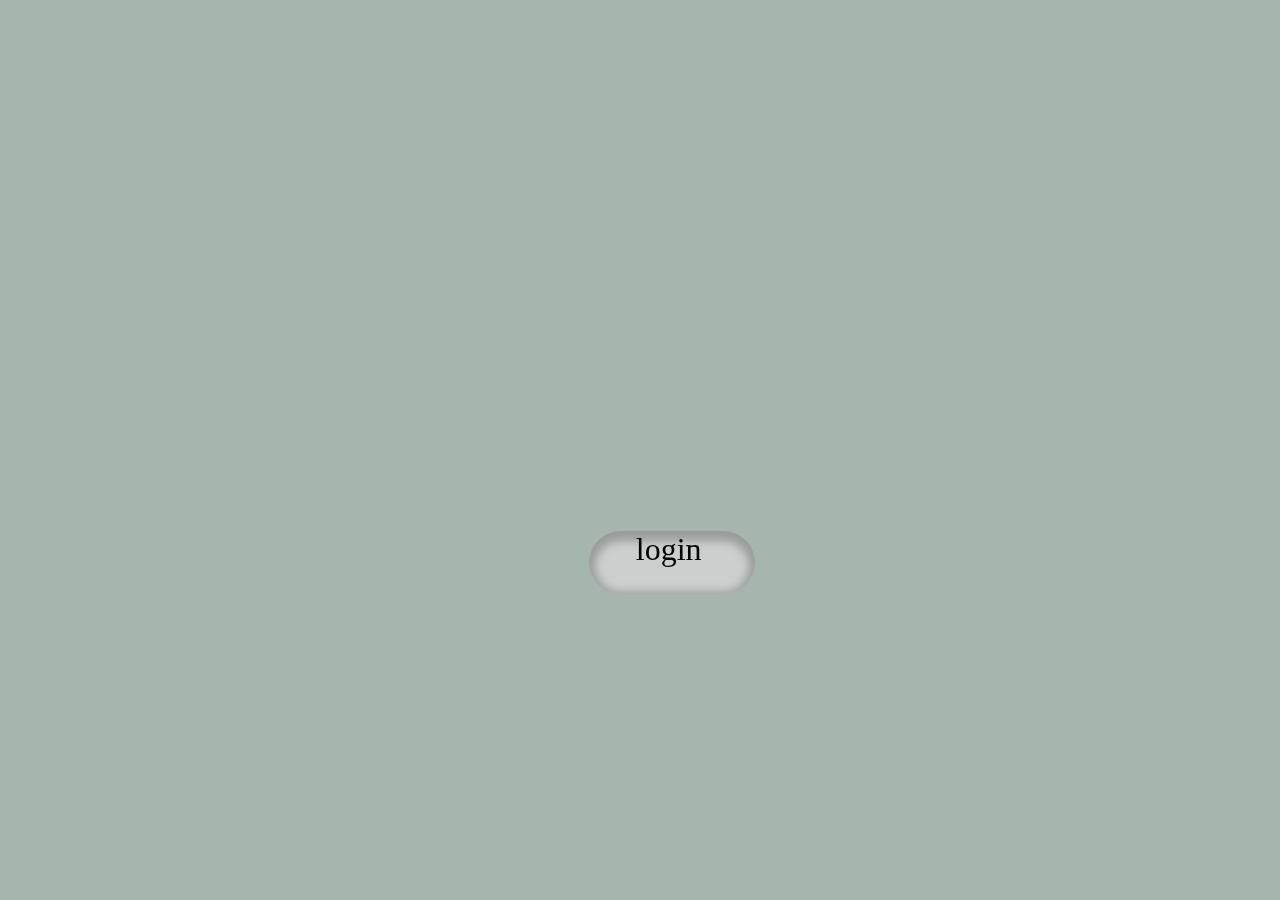
<file: index.html>
<html>

<head>
           <title>Login</title>
    <style>
        html {
            background-image: url(https://raw.githubusercontent.com/abh-inav/myprojects/main/indexMedia/wallpaper.jpg);
            background-size: 100%;
            background-repeat: no-repeat;
        }

        body {
            margin: 0px;
            width: 100%;
            height: 100%;
            background: rgba(43, 80, 62, 0.42);
            backdrop-filter: blur(4.5px);
        }


        #loginbtn {

            width: 13%;
            height: 7%;
            /* flex-shrink: 0; */
            border-radius: 46px;
            background: rgba(217, 217, 217, 0.74);
            box-shadow: 0px 4px 10px 6px rgba(0, 0, 0, 0.25) inset;
            left: 46%;
            top: 59%;
        }

        #circle,
        #loginbtn {
            position: absolute;

        }

        #circle {
            background-image: url(https://raw.githubusercontent.com/abh-inav/myprojects/main/indexMedia/myimage.jpg);
            width: 140px;
            height: 140px;
            border-radius: 364px;
            left: 47%;
            top: 31%;
            background-size: 100%;
            background-repeat: no-repeat;
        }

        p {
            margin: 0 0 0 47px;
            font-family: serif;
            font-size: 2pc;
        }

        #loginbtn:hover {
            background: rgb(142 90 90 / 74%);
            box-shadow: 0px 4px 10px 6px rgba(0, 0, 0, 0.25) inset;
            cursor: pointer;
        }
        @keyframes fadeIn {
            100% {opacity:10% ;} 
        }
    </style>
</head>

<body>
    <div id="ovrlayblur">

    </div>
    <div id="circle"></div>
    <div id="loginbtn" onclick="onclicbtn()">
        <p>login</p>
    </div>
</body>
<script>
    function onclicbtn() {
        document.querySelector("html").style.animation='fadeIn 1s';
        newpage();
        
    }
    function newpage() {
        window.location.replace('desktop.html');
    }
</script>

</html>
</file>
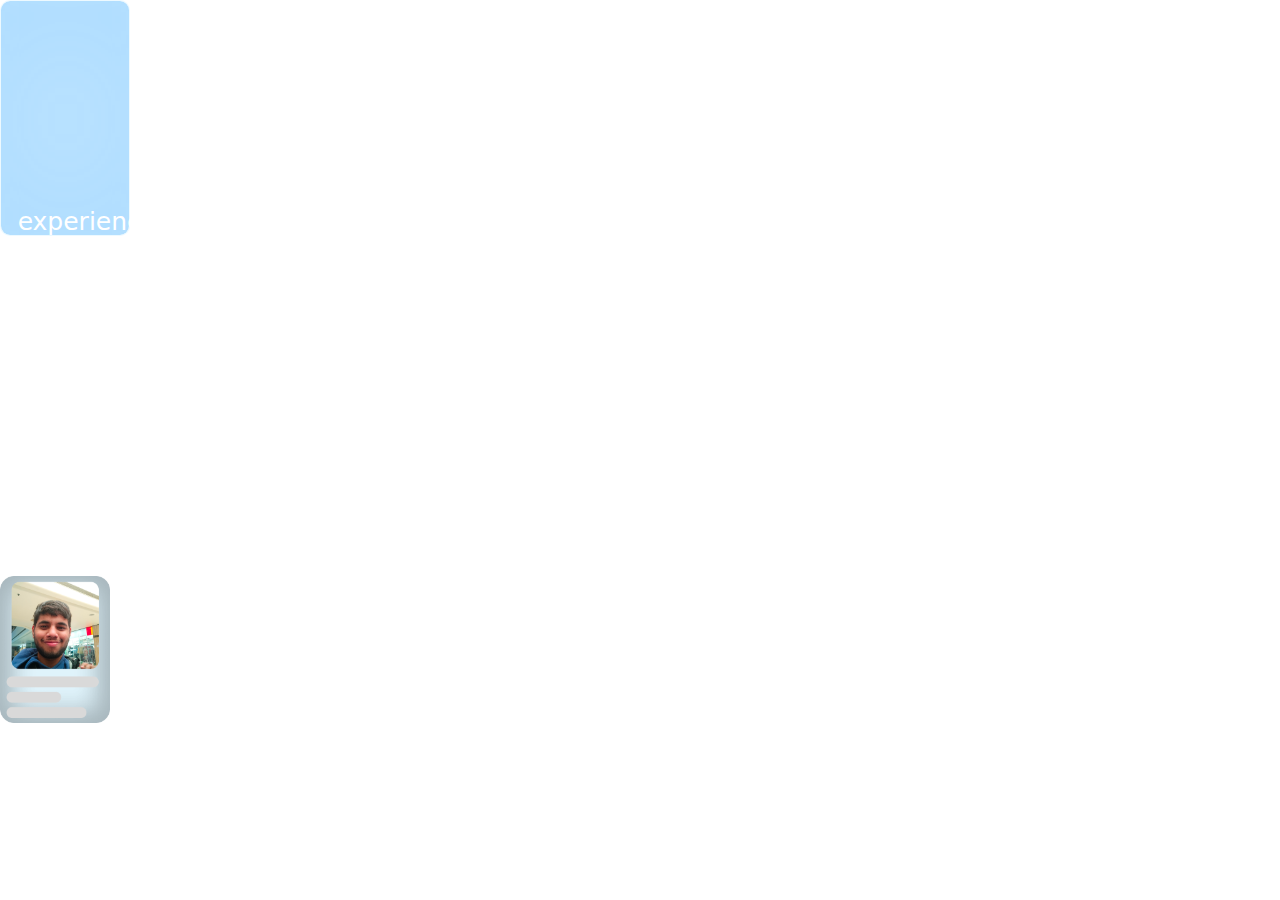
<file: desktop.html>
<!DOCTYPE html>
<html>

<head>
    <title>Desktop</title>
    <style>
        html {
            z-index: -1;
            background-image: url(https://raw.githubusercontent.com/abh-inav/myprojects/main/indexMedia/wallpaper.jpg);
            background-size: 100%;
            background-repeat: no-repeat;
        }

        body {
            z-index: 1;
            margin: 0px;
            width: 100%;
            height: 100%;
        }

        .folder {
            z-index: 3;
            position: absolute;
            background-image: url(https://raw.githubusercontent.com/abh-inav/myprojects/main/indexMedia/folder.png);
            background-size: 100%;
            width: 10%;
            height: 26%;
            background-repeat: no-repeat;
        }
       .file {
            z-index: 3;
            position: absolute;
            background-size: 100%;
            width: 10%;
            height: 26%;
            background-repeat: no-repeat;
        }
        
        .folder:hover {
            border: solid 1px #e0f5ff96;
            box-shadow: 1px 1px 88px 59px #87ccffa6 inset;
            border-radius: 10px;
        }

        #anmly {
            z-index: 2;
            position: absolute;
            height: 100%;
            width: 100%;
            animation: comin 1s;
        }
.Dtext{
    top: 88%;
    left: 13%;
    font-family: system-ui;
    font-size: 25px;
    color: white;
    position: absolute;
margin: 0px;
cursor: pointer;
}
   #skills{
    top: 32%;
   }     
           #resume{
    top: 64%;
    background-size: 86%;
   }     


        @keyframes comin {
            0% {
                top: 100%;
            }

            100% {
                top: 0%;
            }
        }
        iframe{
            position: absolute;
    left: 9%;
    top: 5%;
    height: 90%;
    width: 82%;
    border-radius: 31px;
        }
    </style>
</head>

<body>
    <div id="anmly">
        <div id="experience" class="folder"  onclick="window.location.replace('fileexplorer.html')">
            <p id="expT" class="Dtext">experience</p>
        </div>
        <div id="skills" class="folder">
            <p id="sklT" class="Dtext">skills</p>
        </div>
          <div id="resume" class="file" style='background-image: url(indexMedia/resumeicn.png);'>
            <p id="resumeT" class="Dtext">resume</p>
        </div>
    </div>
</body>
<script>
    let p;
    let c= true;
 const skills = document.getElementById('skills');
 const resume = document.getElementById('resume');
const anmly = document.getElementById('anmly');
skills.addEventListener('click', function(){
    if(c){
    anmly.insertAdjacentHTML('beforeend', ' <iframe id="ifr" src="ifile.html" ></iframe>');
p=document.querySelector("#ifr");
    c=false;
    }else{
        p.remove();
        c=true;
    }
})
resume.addEventListener('click', function(){
    if(c){
    anmly.insertAdjacentHTML('beforeend', ' <iframe  id="ifrre"src="indexFiles/resumeword972023.pdf"></iframe>');
p=document.querySelector("#ifrre");
    c=false;
    }else{
        p.remove();
        c=true;
    }
})
</script>
</html>
</file>
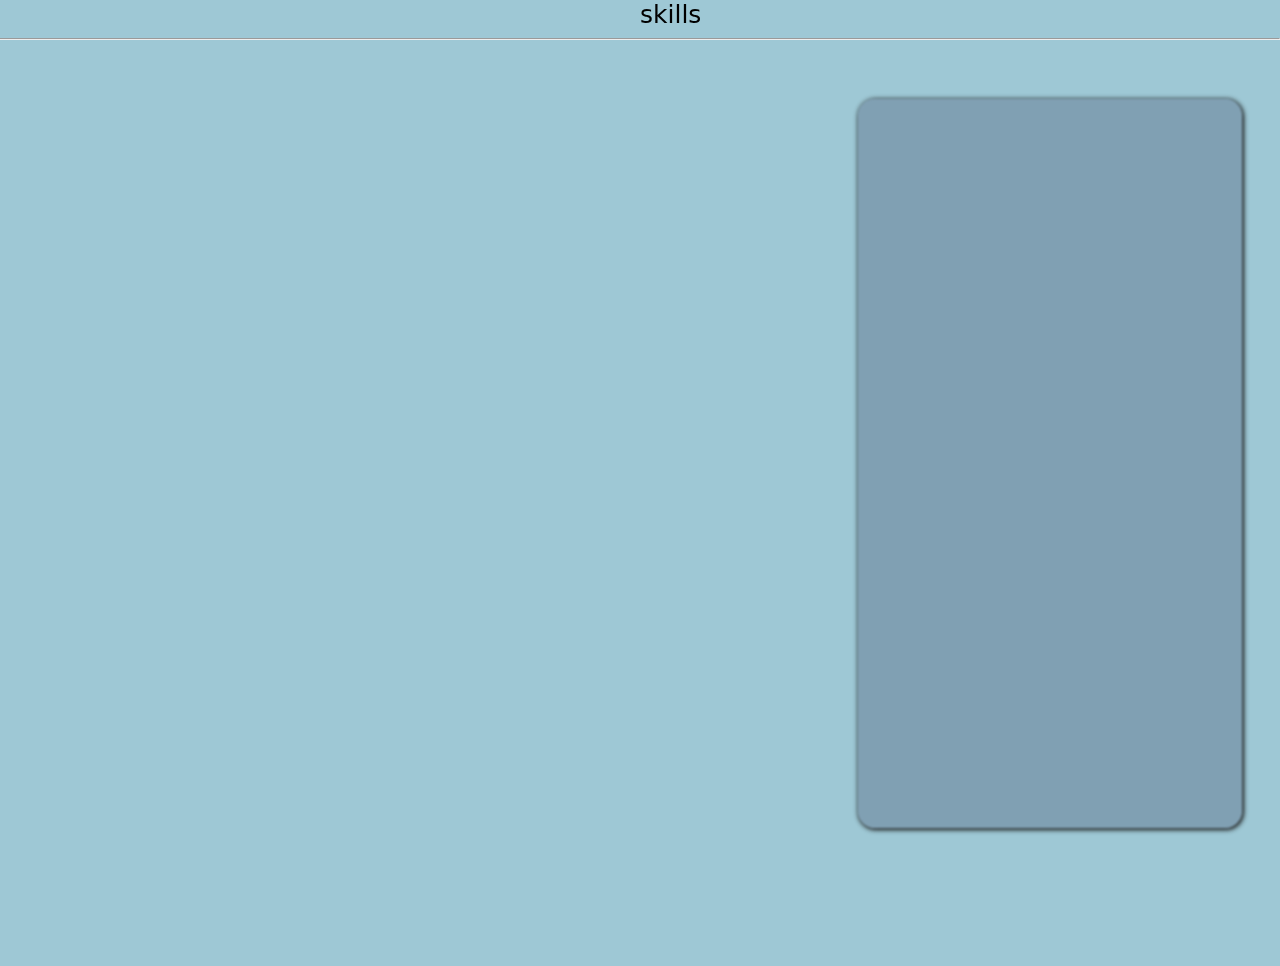
<file: ifile.html>
<html>

<head>
    <style>
        html {
            background: rgba(102, 168, 189, 0.63);

        }

        hr {
            width: 100%;
            position: fixed;
            right: 0px;
            top: 30px;
        }

        #heading {
            font-family: system-ui;
            font-size: 25px;
            position: fixed;
            top: 0px;
            right: 2%;
            left: 50%;
            margin-top: 0px;
            margin-bottom: 0px;
        }

        button {
            left: 95%;
            position: absolute;
            height: 26px;
            border-radius: 33px;
            width: 26px;
            top: 1%;
            border-width: 0px;
            background-image: url(indexMedia/close.png);
            padding: 0px;
            background-size: 100%;
            background-repeat: no-repeat;
        }

        .icnc {
            width: 15.874%;
            height: 100%;
            background-repeat: no-repeat;
            background-size: 80%;
        }

        #icncnt {
            z-index: -1;
            width: 66%;
            height: 100%;
            display: flex;
            flex-direction: column;
            top: 66px;
            position: absolute;
        }

        #description {
            position: fixed;
            width: 30%;
            height: 81%;
            background: #6a839b94;
            top: 11%;
            right: auto;
            bottom: auto;
            left: 67%;
            border-radius: 17px;
            filter: blur(1px);
            /* box-shadow: 4px 5px 7px 9px red inset; */
            box-shadow: 1px 1px 4px 1px #1a1a1a;
        }

        .icnRW {
            display: flex;
            flex-direction: row;
            width: 100%;
            height: 20%;
            justify-content: space-around;

        }
    </style>
</head>

<body>
    <p id="heading">skills</p>

    <hr>
    <div id="icncnt">
        <div id="incntR1" class="icnRW">
            <div id="ic1" class="icnc"
                style="background-image:url(https://raw.githubusercontent.com/abh-inav/myprojects/main/indexMedia/c.png);">
            </div>
            <div id="ic2" class="icnc"
                style="background-image:url(https://raw.githubusercontent.com/abh-inav/myprojects/main/indexMedia/html.png);">
            </div>
            <div id="ic3" class="icnc"
                style="background-image:url(https://raw.githubusercontent.com/abh-inav/myprojects/main/indexMedia/ai.png);">
            </div>
            <div id="ic4" class="icnc"
                style="background-image:url(https://raw.githubusercontent.com/abh-inav/myprojects/main/indexMedia/css.png);">
            </div>
        </div>
        <div id="incntR2" class="icnRW">
            <div id="ic5" class="icnc"
                style="background-image:url(https://raw.githubusercontent.com/abh-inav/myprojects/main/indexMedia/java.png);">
            </div>
            <div id="ic6" class="icnc"
                style="background-image:url(https://raw.githubusercontent.com/abh-inav/myprojects/main/indexMedia/java_script.png);">
            </div>
            <div id="ic7" class="icnc"
                style="background-image:url(https://raw.githubusercontent.com/abh-inav/myprojects/main/indexMedia/adobe_ae.png);">
            </div>
            <div id="ic8" class="icnc"
                style="background-image:url(https://raw.githubusercontent.com/abh-inav/myprojects/main/indexMedia/adobe_pr.png);">
            </div>
        </div>
        <div id="incntR2" class="icnRW">
            <div id="ic9" class="icnc"
                style="background-image:url(https://raw.githubusercontent.com/abh-inav/myprojects/main/indexMedia/python.png);">
            </div>
            <div id="ic5" class="icnc"
                style="background-image:url(https://raw.githubusercontent.com/abh-inav/myprojects/main/indexMedia/machine_learning.png);">
            </div>
            <div id="ic5" class="icnc"></div>
            <div id="ic5" class="icnc"></div>
        </div>
    </div>
    <div id="description" class="dexp"></div>
</body>

</html>
</file>
